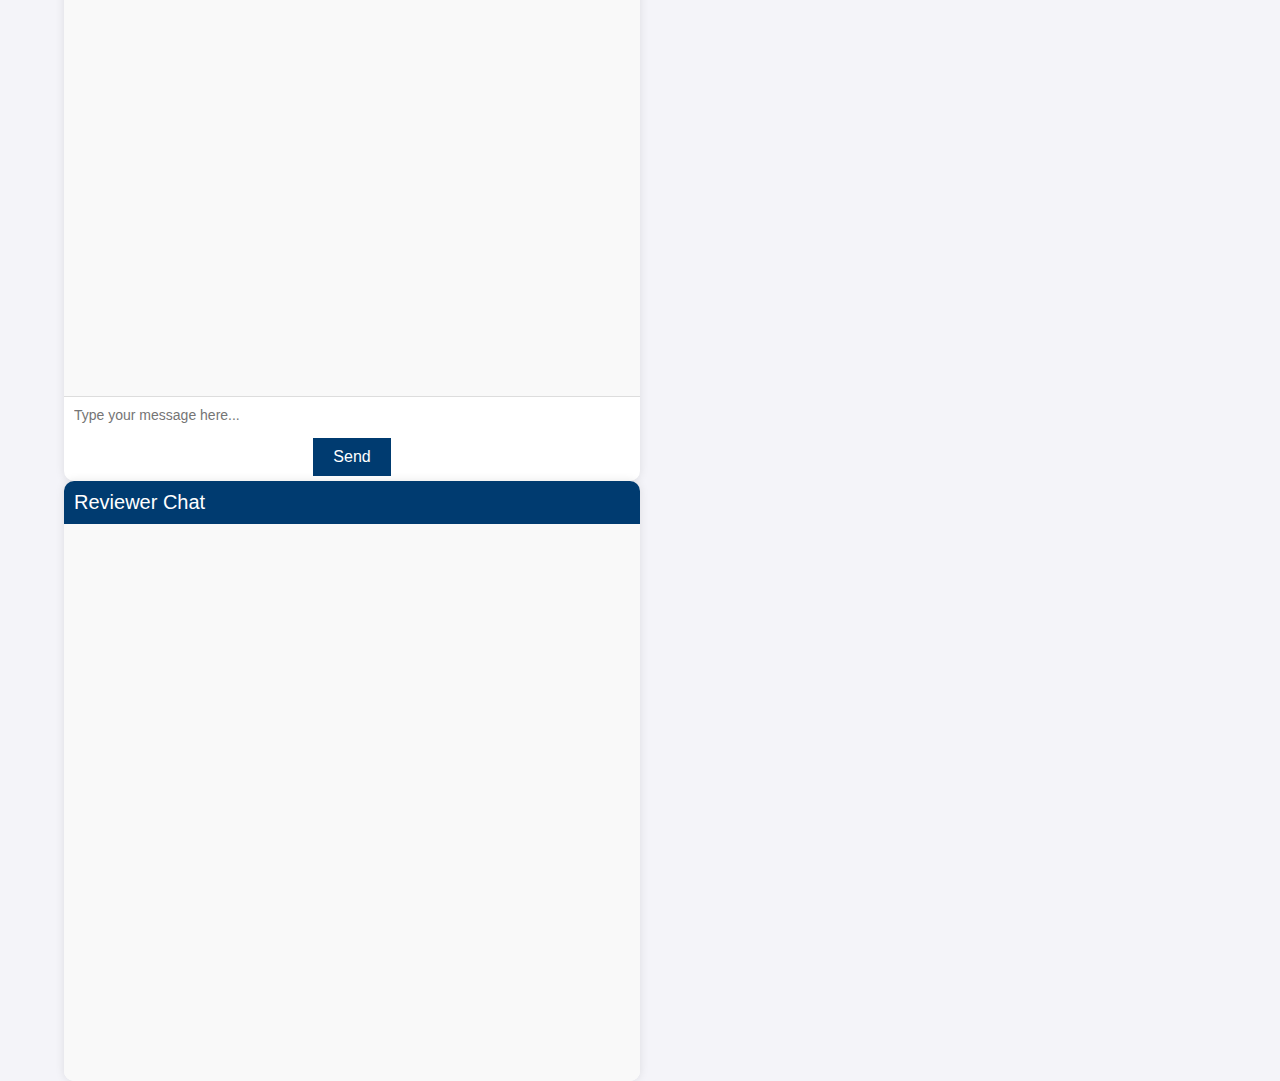
<file: app/templates/index.html>
<!DOCTYPE html>
<html lang="en">
<head>
    <meta charset="UTF-8">
    <meta name="viewport" content="width=device-width, initial-scale=1.0">
    <title>Support Genius</title>
    <link rel="stylesheet" href="/static/styles.css">
</head>
<body>
    <div class="container">
        <div class="title">Support Genius</div>
        <div class="chat-wrapper">
            <div class="chat-container">
                <div class="chat-header">User Chat</div>
                <div id="chatbox" class="chat-box"></div>
                <div class="chat-input">
                    <input type="text" id="userInput" placeholder="Type your message here...">
                    <button onclick="sendMessage()">Send</button>
                </div>
            </div>
            <div class="chat-container">
                <div class="chat-header">Reviewer Chat</div>
                <div id="reviewbox" class="chat-box"></div>
                <div class="review-container" id="review-container">
                    <div id="generated-response"></div>
                    <div class="review-actions">
                        <button class="approve-button" onclick="reviewResponse('approve')">Approve</button>
                        <button class="reject-button" onclick="reviewResponse('reject')">Reject</button>
                    </div>
                </div>
            </div>
        </div>
    </div>

    <script src="/static/scripts.js"></script>
</body>
</html>
</file>
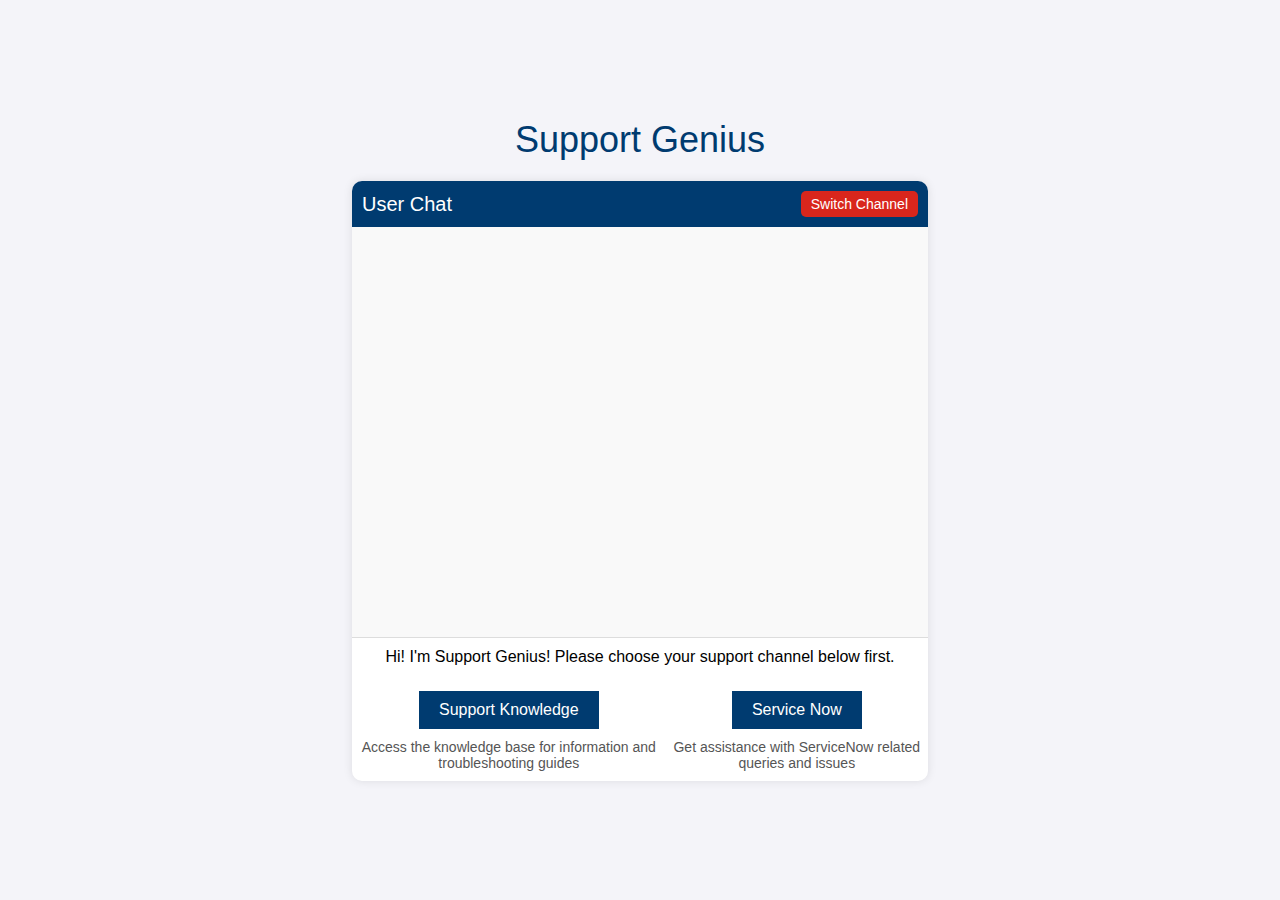
<file: app/templates/user_chat.html>
<!DOCTYPE html>
<html lang="en">
<head>
    <meta charset="UTF-8">
    <meta name="viewport" content="width=device-width, initial-scale=1.0">
    <title>Support Genius - User Chat</title>
    <link rel="stylesheet" href="/static/styles.css">
</head>
<body>
    <div class="container">
        <div class="title">Support Genius</div>
        <div class="chat-container-wrapper">
            <div class="chat-container">
                <div class="chat-header">
                    User Chat
                    <button onclick="switchChannel()">Switch Channel</button>
                </div>
                <div id="chatbox" class="chat-box"></div>
                <div class="chat-input" id="channel-selection">
                    <p>Hi! I'm Support Genius! Please choose your support channel below first.</p>
                    <div class="channel-buttons">
                        <div class="channel-button">
                            <button onclick="selectChannel('confluence')">Support Knowledge</button>
                            <p>Access the knowledge base for information and troubleshooting guides</p>
                        </div>
                        <div class="channel-button">
                            <button onclick="selectChannel('sn')">Service Now</button>
                            <p>Get assistance with ServiceNow related queries and issues</p>
                        </div>
                    </div>
                </div>
                <div class="chat-input" id="user-input" style="display: none;">
                    <div class="switch-container">
                        <label class="switch">
                            <input type="checkbox" id="reviewerSwitch">
                            <span class="slider round"></span>
                        </label>
                        <span>Send to reviewer before reply</span>
                    </div>
                    <input type="text" id="userInput" placeholder="Type your message here...">
                    <button onclick="sendMessage()">Send</button>
                </div>
            </div>
        </div>
    </div>

    <script src="/static/scripts.js"></script>
</body>
</html>
</file>
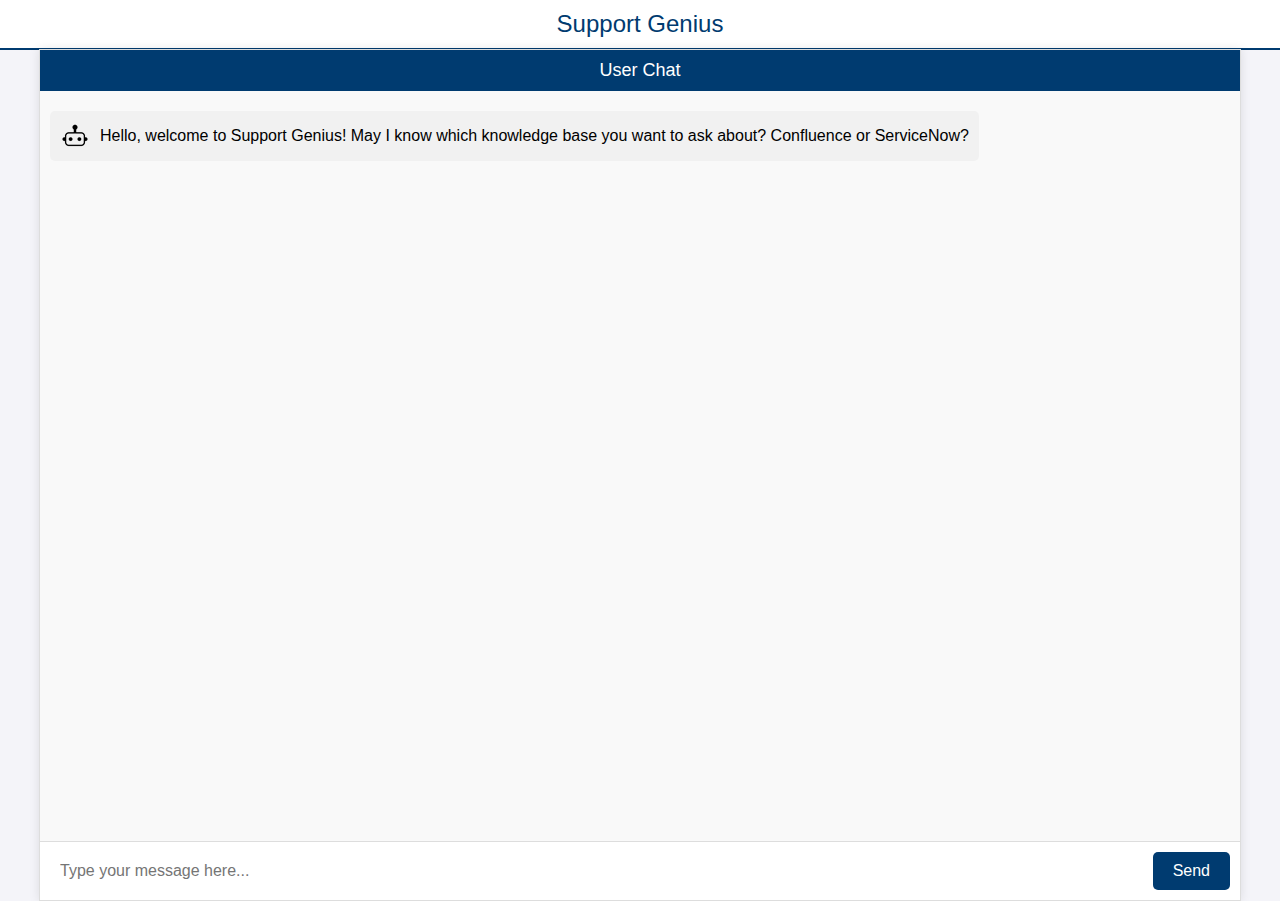
<file: ui/templates/user_chat.html>
<!DOCTYPE html>
<html lang="en">
<head>
    <meta charset="UTF-8">
    <meta name="viewport" content="width=device-width, initial-scale=1.0">
    <title>Support Genius - User Chat</title>
    <link rel="stylesheet" href="../static/styles.css">
</head>
<body>
    <div class="container">
        <div class="title">Support Genius</div>
        <div class="chat-container-wrapper">
            <div class="chat-container">
                <div class="chat-header">
                    User Chat
                </div>
                <div id="chatbox" class="chat-box"></div>
                <div class="chat-input" id="user-input">
                    <input type="text" id="userInput" placeholder="Type your message here...">
                    <button onclick="sendMessage()">Send</button>
                </div>
            </div>
        </div>
    </div>

    <script src="../static/scripts.js"></script>
</body>
</html>
</file>
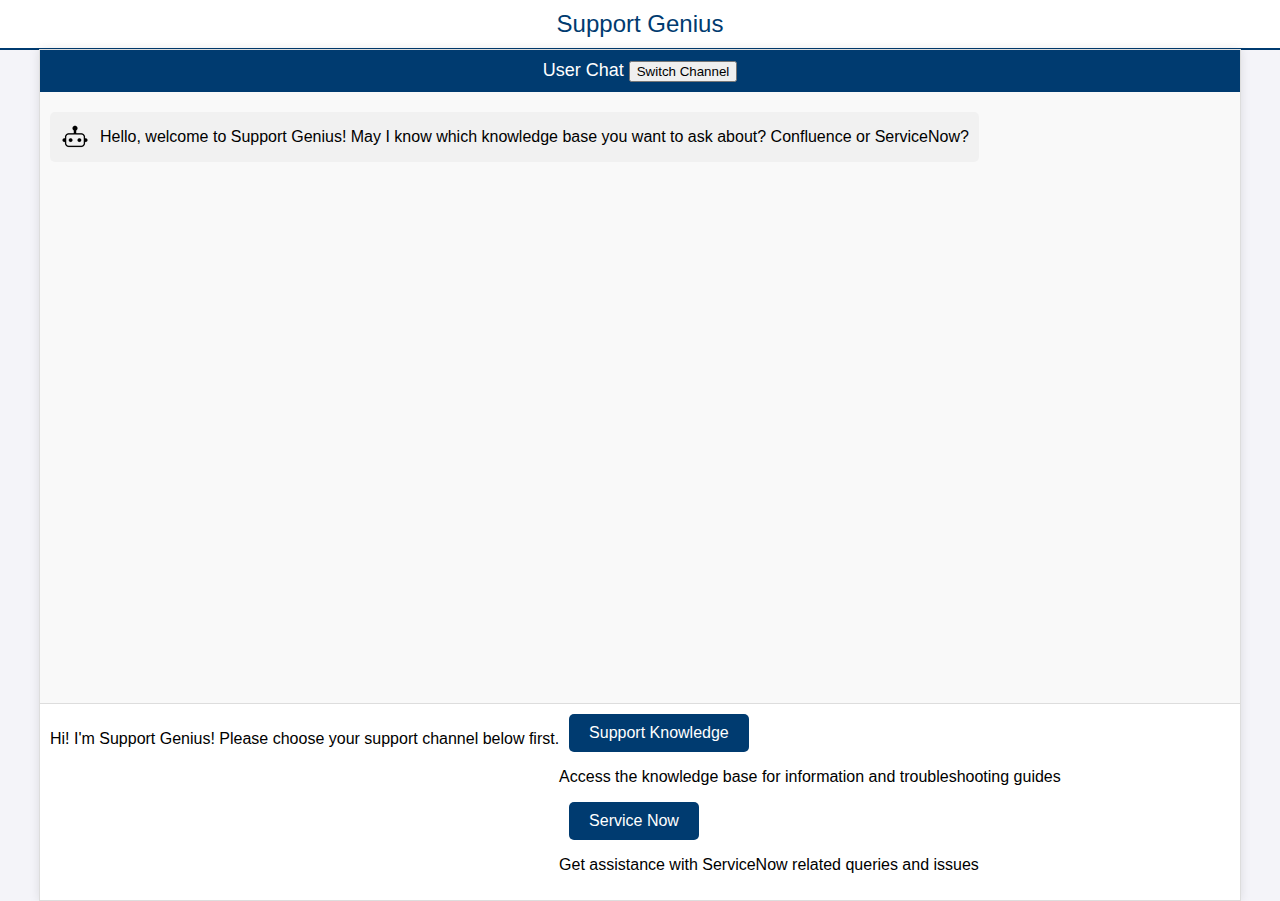
<file: service/query/app/templates/user_chat.html>
<!DOCTYPE html>
<html lang="en">
<head>
    <meta charset="UTF-8">
    <meta name="viewport" content="width=device-width, initial-scale=1.0">
    <title>Support Genius - User Chat</title>
    <link rel="stylesheet" href="/ui/static/styles.css">
</head>
<body>
    <div class="container">
        <div class="title">Support Genius</div>
        <div class="chat-container-wrapper">
            <div class="chat-container">
                <div class="chat-header">
                    User Chat
                    <button onclick="switchChannel()">Switch Channel</button>
                </div>
                <div id="chatbox" class="chat-box"></div>
                <div class="chat-input" id="channel-selection">
                    <p>Hi! I'm Support Genius! Please choose your support channel below first.</p>
                    <div class="channel-buttons">
                        <div class="channel-button">
                            <button onclick="selectChannel('confluence')">Support Knowledge</button>
                            <p>Access the knowledge base for information and troubleshooting guides</p>
                        </div>
                        <div class="channel-button">
                            <button onclick="selectChannel('sn')">Service Now</button>
                            <p>Get assistance with ServiceNow related queries and issues</p>
                        </div>
                    </div>
                </div>
                <div class="chat-input" id="user-input" style="display: none;">
                    <div class="switch-container">
                        <label class="switch">
                            <input type="checkbox" id="reviewerSwitch">
                            <span class="slider round"></span>
                        </label>
                        <span>Send to reviewer before reply</span>
                    </div>
                    <input type="text" id="userInput" placeholder="Type your message here...">
                    <button onclick="sendMessage()">Send</button>
                </div>
            </div>
        </div>
    </div>

    <script src="/ui/static/scripts.js"></script>
</body>
</html>
</file>
<file: static/styles.css>
body {
    font-family: Arial, sans-serif;
    background-color: #f4f4f9;
    display: flex;
    justify-content: center;
    align-items: center;
    height: 100vh;
    margin: 0;
}
.container {
    text-align: center;
    width: 90%;
}
.title {
    font-size: 36px;
    color: #003B70; /* Ateneo Blue */
    margin-bottom: 20px;
}
.chat-container-wrapper {
    display: flex;
    justify-content: center;
    align-items: center;
    width: 100%;
    height: 100%;
}
.chat-container {
    width: 50%;
    height: 600px; /* 固定高度 */
    background: #fff;
    box-shadow: 0 0 10px rgba(0,0,0,0.1);
    border-radius: 10px;
    overflow: hidden;
    display: flex;
    flex-direction: column;
}
.chat-header {
    background: #003B70; /* Ateneo Blue */
    padding: 10px;
    color: white;
    text-align: center;
    font-size: 20px;
    display: flex;
    justify-content: space-between;
    align-items: center;
}
.chat-header button {
    background: #D9261C; /* Maximum Red */
    color: white;
    border: none;
    cursor: pointer;
    padding: 5px 10px;
    font-size: 14px;
    border-radius: 5px;
}
.chat-box {
    flex: 1;
    padding: 10px 18px;
    overflow-y: auto;
    background: #f9f9f9;
    height: calc(100% - 40px); /* 确保聊天框占满剩余空间 */
}
.chat-input {
    display: flex;
    flex-direction: column;
    align-items: center;
    border-top: 1px solid #ddd;
}
.chat-input p {
    margin: 10px 0;
}
.chat-input button {
    padding: 10px 20px;
    border: none;
    background: #003B70; /* Ateneo Blue */
    color: white;
    cursor: pointer;
    font-size: 16px;
    margin: 5px;
}
.chat-input input {
    flex: 1;
    padding: 10px;
    border: none;
    border-radius: 0;
    outline: none;
    font-size: 14px;
    width: 100%;  /* 添加这一行以确保输入框占满可用宽度 */
    box-sizing: border-box;  /* 添加这一行以包括内边距在内的总宽度 */
}
.message {
    display: flex;
    align-items: center;
    margin: 10px 0;
    padding: 10px;
    border-radius: 5px;
    max-width: 85%;
    text-align: left;
    clear: both;
}
.message img {
    width: 30px;
    height: 30px;
    margin-right: 10px;
    border-radius: 50%;
}
.message.user {
    background: #003B70; /* Ateneo Blue */
    color: white;
    float: right;
    justify-content: flex-end;
}
.message.user img {
    order: 2;
    margin-left: 10px;
    margin-right: 0;
}
.message.bot {
    background: #f1f1f1;
    color: black;
    float: left;
    align-self: flex-start;
}
.review-container {
    display: none;
    flex-direction: column;
    align-items: center;
}
.review-actions {
    margin-top: 10px;
}
.review-actions button {
    margin: 0 10px;
    padding: 10px 20px;
    border: none;
    cursor: pointer;
    font-size: 16px;
}
.approve-button {
    background: #003B70; /* Ateneo Blue */
    color: white;
}
.reject-button {
    background: #D9261C; /* Maximum Red */
    color: white;
}
/* 动画效果 */
.dots {
    display: inline-block;
    width: 0.6em;
    height: 0.6em;
    border-radius: 50%;
    background: #333;
    margin-left: 2px;
    animation: blink 1s infinite step-start both;
}
@keyframes blink {
    0%, 100% {
        opacity: 1;
    }
    50% {
        opacity: 0;
    }
}
.dots:nth-child(2) {
    animation-delay: 0.2s;
}
.dots:nth-child(3) {
    animation-delay: 0.4s;
}
.approved {
    color: green;
    font-weight: bold;
}
.rejected {
    color: red;
    font-weight: bold;
}
/* 开关按钮样式 */
.switch-container {
    display: flex;
    align-items: center;
    margin-bottom: 5px;
    margin-top: 5px;
    font-size: 12px;
}
.switch {
    position: relative;
    display: inline-block;
    width: 34px;
    height: 20px;
    margin-right: 10px;
}
.switch input {
    opacity: 0;
    width: 0;
    height: 0;
}
.slider {
    position: absolute;
    cursor: pointer;
    top: 0;
    left: 0;
    right: 0;
    bottom: 0;
    background-color: #ccc;
    transition: .4s;
    border-radius: 34px;
}
.slider:before {
    position: absolute;
    content: "";
    height: 12px;
    width: 12px;
    left: 4px;
    bottom: 4px;
    background-color: white;
    transition: .4s;
    border-radius: 50%;
}
input:checked + .slider {
    background-color: #003B70; /* Ateneo Blue */
}
input:checked + .slider:before {
    transform: translateX(14px);
}
/* 渠道按钮样式 */
.channel-buttons {
    display: flex;
    justify-content: space-around;
    margin-top: 10px;
}
.channel-button {
    text-align: center;
}
.channel-button p {
    margin-top: 5px;
    font-size: 14px;
    color: #555;
}
</file>
<file: ui/static/styles.css>
/* Ensure the body uses the full height and removes margins */
body {
    font-family: Arial, sans-serif;
    background-color: #f4f4f9;
    margin: 0;
    height: 100vh;
    display: flex;
    flex-direction: column;
}

/* Container now fills the full height and width of the page */
.container {
    width: 100%;
    height: 100vh; /* Full viewport height */
    display: flex;
    flex-direction: column;
}

/* Full-width title */
.title {
    font-size: 24px;
    color: #003B70; /* Ateneo Blue */
    text-align: center;
    padding: 10px;
    background-color: #fff;
    border-bottom: 2px solid #003B70;
}

/* Chat container now takes up the remaining height */
.chat-container-wrapper {
    flex: 1;
    display: flex;
    justify-content: center;
    align-items: center;
    width: 100%;
}

.chat-container {
    width: 100%; /* Full width */
    max-width: 1200px; /* Limit width for large screens */
    height: 100%; /* Full height */
    background: #fff;
    display: flex;
    flex-direction: column;
    border: 1px solid #ddd;
    box-shadow: 0 0 10px rgba(0,0,0,0.1);
}

/* Header for the chat */
.chat-header {
    background: #003B70;
    padding: 10px;
    color: white;
    text-align: center;
    font-size: 18px;
}

/* Chatbox with scrollable messages */
.chat-box {
    flex: 1;
    padding: 10px;
    overflow-y: auto; /* Allows scrolling if the content is too large */
    background: #f9f9f9;
    word-wrap: break-word; /* Ensures long words break to the next line */
    max-height: calc(100vh - 120px); /* Adjusts based on available viewport height */
}

/* Chat input section */
.chat-input {
    display: flex;
    border-top: 1px solid #ddd;
    padding: 10px;
    background-color: #fff;
}

.chat-input input {
    flex: 1;
    padding: 10px;
    border: none;
    border-radius: 5px;
    outline: none;
    font-size: 16px;
}

.chat-input button {
    margin-left: 10px;
    padding: 10px 20px;
    background: #003B70;
    color: white;
    border: none;
    border-radius: 5px;
    font-size: 16px;
    cursor: pointer;
}

.chat-input button:hover {
    background-color: #002852; /* Darker blue on hover */
}

/* Message bubbles */
.message {
    display: flex; /* Ensure bubble and content are aligned with flexbox */
    align-items: center; /* Vertically center the content (icon and text) */
    margin: 10px 0;
    padding: 10px;
    border-radius: 5px;
    max-width: 85%; /* Ensure message bubble does not exceed 85% of container width */
    word-wrap: break-word; /* Ensures long words break to the next line */
    white-space: pre-wrap; /* Ensures spaces and newlines are respected */
    background-color: #f1f1f1; /* Default bot message background color */
    text-align: left;
    clear: both;
}

/* Ensure the avatar image is properly aligned */
.message img {
    width: 30px;
    height: 30px;
    margin-right: 10px;
    border-radius: 50%;
    vertical-align: middle; /* Align image with the middle of the text */
}

/* User message bubble */
.message.user {
    background: #003B70; /* Background color for user messages */
    color: white; /* Text color for user messages */
    float: right; /* Align user messages to the right */
    justify-content: flex-end; /* Align content to the right */
    text-align: left;
}

/* Bot message bubble */
.message.bot {
    background: #f1f1f1; /* Background color for bot messages */
    color: black;
    float: left; /* Align bot messages to the left */
    justify-content: flex-start; /* Align content to the left */
    text-align: left;
    display: flex; /* Ensure the bot message bubble expands with content */
}

/* Responsive design */
@media (max-width: 768px) {
    .chat-container {
        width: 100%;
        height: 100%;
    }

    .message {
        max-width: 100%; /* On smaller screens, allow message bubbles to take full width */
    }

    .chat-input input {
        font-size: 14px;
    }

    .chat-input button {
        font-size: 14px;
    }
}

@media (max-width: 480px) {
    .chat-input input {
        font-size: 12px;
    }

    .chat-input button {
        font-size: 12px;
    }
}

/* Style for code blocks */
.message code {
    background-color: #f4f4f4;
    padding: 2px 4px;
    border-radius: 4px;
    font-family: monospace;
}

/* Style for blockquotes */
.message blockquote {
    border-left: 4px solid #ccc;
    padding-left: 10px;
    color: #666;
}

/* Style for headings */
.message h1, .message h2, .message h3 {
    font-weight: bold;
    margin: 10px 0;
}

/* Style for lists */
.message ul {
    list-style-type: disc;
    padding-left: 20px;
}

.message ol {
    list-style-type: decimal;
    padding-left: 20px;
}
</file>
